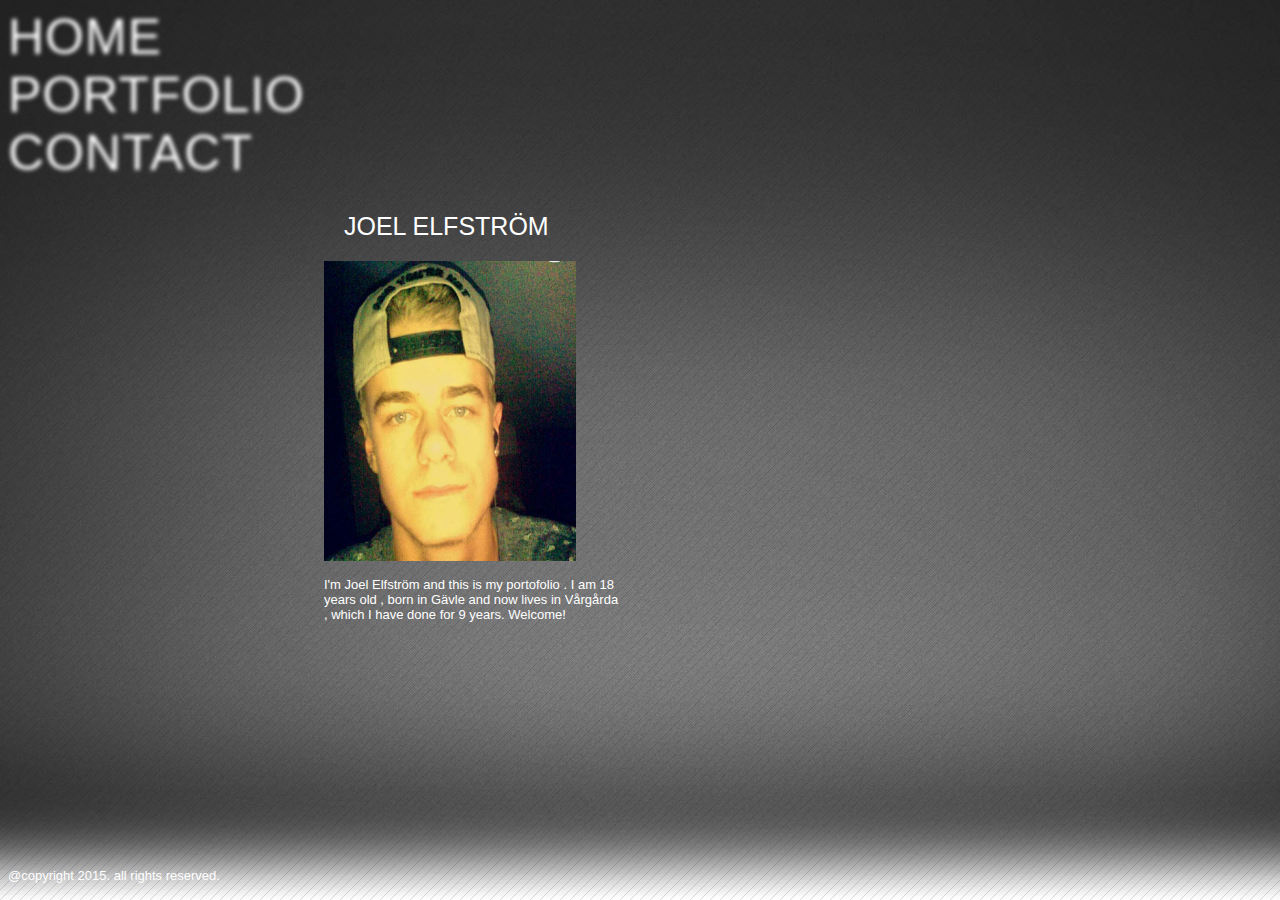
<file: index.html>
<!DOCTYPE html>
<html lang="en">
    <head>
        <title>Joel Elfström || Portfolio</title>
        <meta charset="UTF-8" />
        <meta name="viewport" content="width=device-width, initial-scale=1.0"> 
        <link rel="shortcut icon" href="images/favicon.ico">
        <link rel="stylesheet" type="text/css" href="css/stylesheet.css" />
    </head>
	<!-- Project setup
		1st. Target, purpose, brainstorm ideas for feature determine ideas. 
		2nd. Sketch wireframe.
		3rd. Colours: Target, contrasts.
		4th. Mockup 1024 x 768.
		5th. Start coding, Documenting
	-->
    <body style="background-image: URL(images/pattern.png), URL(images/bg.jpg);">
        
		<ul class="menu">
			<li><a href="index.html">Home</a></li>
            <li><a href="portfolio.html">Portfolio</a></li>
            <li><a href="contact.html">Contact</a></li>
        </ul>
    
		<div id="content">
			<h1>JOEL ELFSTRÖM</h1>
		<div class="wrapper">	
			<image src="images/jag.jpg" width>
			<p>I'm Joel Elfström and this is my portofolio . I am 18 years old , born in Gävle and now lives in Vårgårda , which I have done for 9 years. Welcome!</p>
		</div>
		</div>
	
	
		<div id="footer">
		<p>@copyright 2015. all rights reserved.</p>
		</div>
	</body>
</html>
</file>
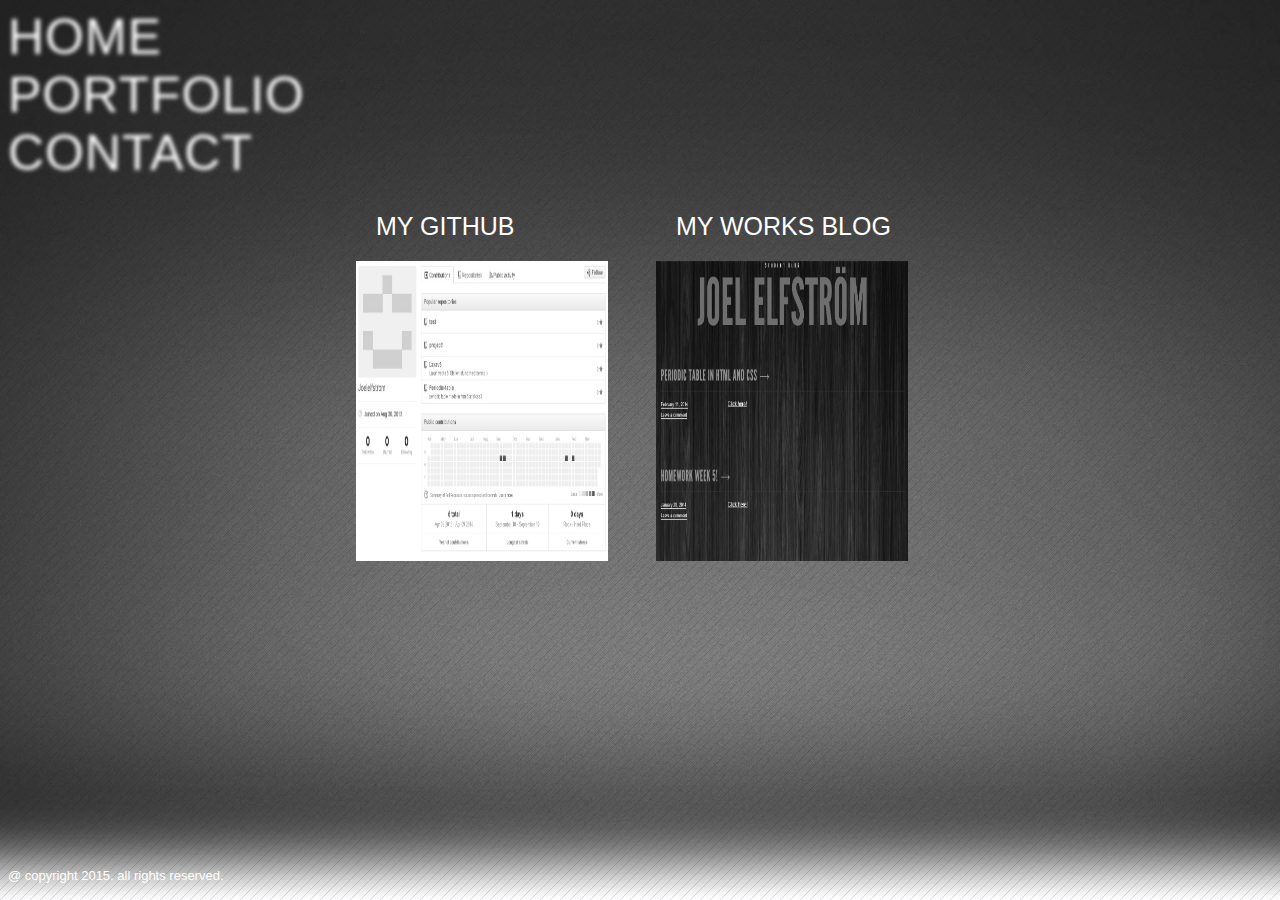
<file: portfolio.html>
<!DOCTYPE html>
<html lang="en">
    <head>
        <title>Joel Elfström || Portfolio</title>
        <meta charset="UTF-8" />
        <meta name="viewport" content="width=device-width, initial-scale=1.0"> 
        <link rel="shortcut icon" href="images/favicon.ico">
        <link rel="stylesheet" type="text/css" href="css/stylesheet.css" />
    </head>
	<!-- Project setup
		1st. Target, purpose, brainstorm ideas for feature determine ideas. 
		2nd. Sketch wireframe.
		3rd. Colours: Target, contrasts.
		4th. Mockup 1024 x 768.
		5th. Start coding, Documenting
	-->
    <body id="portfolio" style="background-image: url(images/pattern.png), url(images/bg.jpg);">
        
		<ul class="menu">
			<li><a href="index.html">Home</a></li>
            <li><a href="portfolio.html">Portfolio</a></li>
            <li><a href="contact.html">Contact</a></li>
        </ul>
    
		<div id="content">
			<div class="wrapper">
				<h1>MY WORKS BLOG</h1> 
					<a href="http://joelelfstrom.wordpress.com/" target="_blank"><img class="fade" src="images/wp.jpg"/></a>
			</div>
			<div class="wrapper">
				<h1>MY GITHUB</h1>
					<a href="https://github.com/Joelelfstrom" target="_blank"><img class="fade" src="images/gh.jpg"/></a>
			</div>
			
			
			
		</div>
	
	
		<div id="footer">
		<p>@ copyright 2015. all rights reserved.</p>
		</div>
	</body>
</html>
</file>
<file: css/stylesheet.css>
@font-face {
	font-family: 'Josefin Slab';
	font-style: normal;
	font-weight: 400;
	src: local('Josefin Slab'), local('JosefinSlab'), url(http://themes.googleusercontent.com/static/fonts/josefinslab/v4/46aYWdgz-1oFX11flmyEfXhCUOGz7vYGh680lGh-uXM.woff) format('woff');
}
body{
	background-color: transparent;
    background-repeat: repeat, no-repeat;
    background-position: center center;
    background-attachment: fixed;
    -webkit-background-size: auto, cover;
    -moz-background-size: auto, cover;
    -o-background-size: auto, cover;
    background-size: auto, cover;
	color: #fff;
	font-family: 'Josefin Slab', Arial, sans-serif;
	font-size: 13px;
}

a{
	color: #fff;
	text-decoration: none;
}

h1{
	margin: 0px;
	padding: 20px;
	font-size: 25px;
	color: #fff;
	text-align: left;
	font-weight: 400;
    text-align: left;
}

.menu{
    width: 300px;
    padding: 0px;
    margin: 0 0 10px 0;
    position: relative;
}

.menu li{
    font-size: 50px;
    display: block;
}

.menu li a{
	color: transparent;
	display: block;
	text-transform: uppercase;
	text-shadow: 0px 0px 4px #fff;
	letter-spacing: 1px;
	-webkit-transition: all 0.2s ease-in-out;
	-moz-transition: all 0.2s ease-in-out;
	-o-transition: all 0.2s ease-in-out;
	-ms-transition: all 0.2s ease-in-out;
	transition: all 0.2s ease-in-out;
}

.menu:hover li a{
	text-shadow: 0px 0px 6px #fff;
}

.menu li a:hover{
	color: #fff;
	text-shadow: 0px 0px 1px #fff;
	padding-left: 10px;
}

#content {
	width: 50%;
	margin-left: auto;
	margin-right: auto;
	
}

#content h1{
	
}

#content .wrapper{
	width: 300px;
	height: 300px;
}

#content .wrapper img{
	width: 252px;
	height: 300px;
}

#content .wrapper a img:hover {
	color: gray;
}

#portfolio #content .wrapper{
	float: right;
}

img.fade {
    filter: gray;
    -webkit-filter: grayscale(100%);
    -webkit-transition: all 0.6s ease;
    -webkit-backface-visibility: hidden;
}

img.fade:hover {
    filter: none;
    -webkit-filter: grayscale(0%);
}
#footer {
	position: absolute;
	bottom: 0;
	width: 100%;
	height: 45px;
}
</file>
